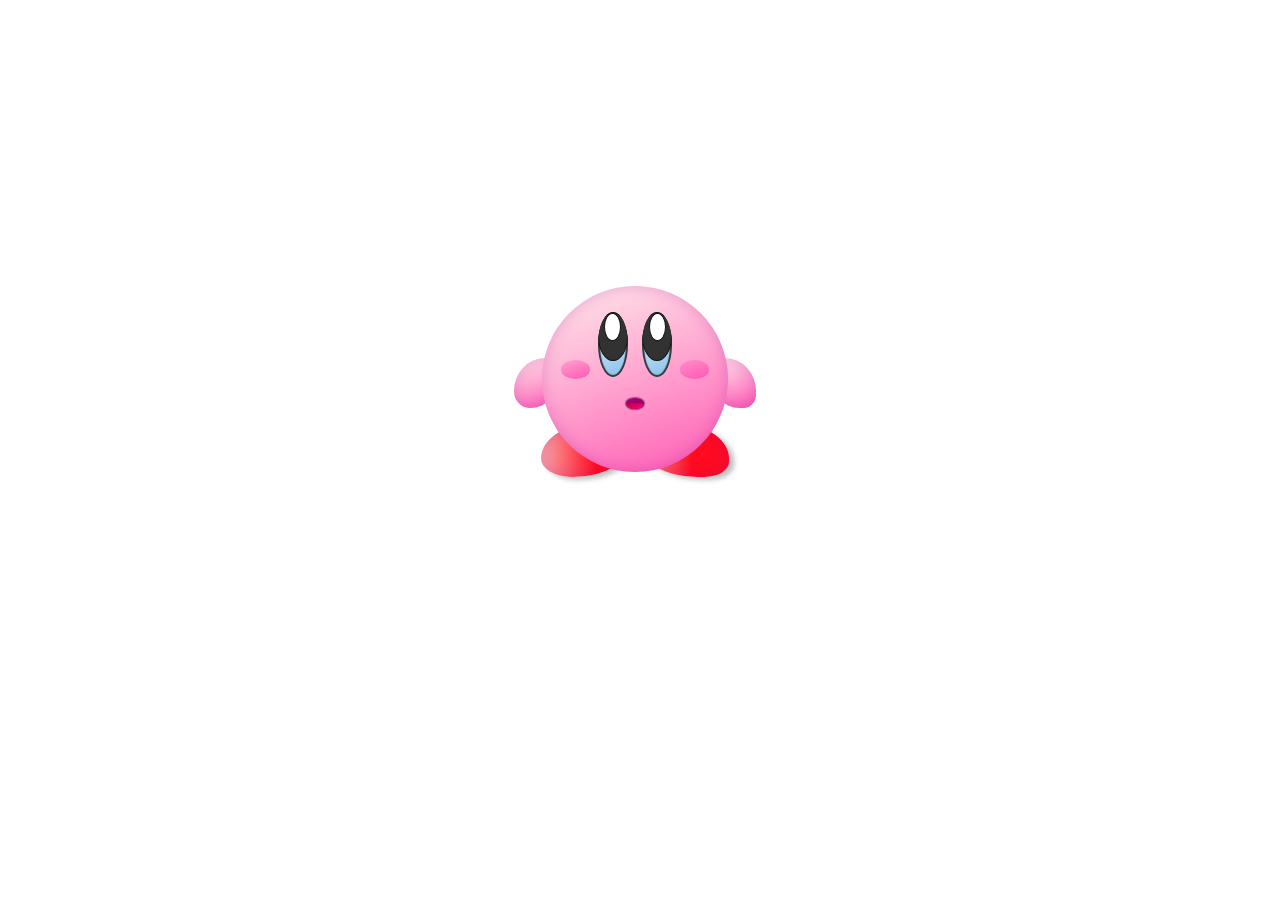
<file: src/main/webapp/ng-template/kirby.html>
<!DOCTYPE html>
<html>
  <head>
    <title>Kirby (Uso de ID, class, y posiciones CSS) | Nivel B&aacute;sico</title>
    <meta charset="UTF-8">
    <meta name="viewport" content="width=device-width, initial-scale=1.0">

    <style>
      html, body, *, *::before, *::after
      {
        margin:  0;
        padding: 0;
        border:  0;
        outline: 0;
        vertical-align: baseline;
        font-weight: inherit;
        font-style: inherit;
        box-sizing: border-box;
      }
      html
      {
        width: 100%;
        height: 100%;
      }
      #kirby
      {
        position: absolute;
        top: 30%;
        left: 40%;
        /*border: 1px solid black;*/
        width: 250px;
        height: 250px;
      }
      #kirby, #kirby *
      {
        z-index: 0;
        transition: all 250ms ease-in-out
      }
      #body
      {
        position: absolute;
        top: 16px;
        left: 30px;
        /*border: 1px solid black;*/
        width: 186px;
        height: 186px;
        border-radius: 100%;
        transition: all 750ms ease-in-out
      }
      #body:hover
      {
        animation: fxBody 1750ms infinite ease-in-out;
      }
      @keyframes fxBody
      {
        0%, 100%
        {
          top: 16px;
        }
        50%
        {
          top: 0%;
        } 
      }
      #face
      {
        position: absolute;
        z-index: 1;
        top: 0%;
        left: 0%;
        /*        border: 1px solid black;*/
        width: 100%;
        height: 100%;
        border-radius: 100%;
        overflow: hidden;
        background: linear-gradient(160deg,  rgba(255,235,235,1) 0%,rgba(255,90,180,1) 100%);
        box-shadow:  inset 0 0 15px rgba(155, 0, 155, 0.25);
      }
      #eyes
      {
        position: absolute;
        z-index: 1;
        top: 14%;
        left: 30%;
        /*border: 1px solid black;*/
        width: 40%;
        height: 35%;
        overflow: hidden;
      }
      #eyeLeft, #eyeRight
      {
        position: absolute;
        top: 0%;
        width: 40%;
        height: 100%;
        overflow: hidden;
        background: cornflowerblue;
        border-radius: 100%;
        background: linear-gradient(160deg,  rgba(255,255,255,1) 0%,rgba(130,190,235,1) 100%);
        box-shadow:  inset 0 0 1px 2px rgba(50,50,50,1);
      }
      #eyeLeft
      {
        left: 0;
      }
      #eyeRight
      {
        right: 0;
      }
      .pupil, .iris
      {
        position: absolute;
        top: 0;
        left: 0;
        width: 100%;
        height: 75%;
        background: rgba(50,50,50,1);
        border-radius: 100%;
        border: 1px solid rgba(20,20,20,1);
      }
      .iris
      {
        left: 20%;
        width: 60%;
        height: 60%;
        background: white;
      }
      #eyes:hover
      {
        top: 30%;
        height: 20%;
      }
      #eyes:hover > *
      {
        box-shadow:  inset 0 0 1px 20px rgba(255, 0, 55, 0.75);
      }
      #eyes:hover .pupil, #eyes:hover .iris
      {
        top: 10%;
        left: 10%;
        height: 80%;
        width:  80%;
      }
      #eyes:hover .iris
      {
        top: 30%;
        left: 30%;
        width:  40%;
        height: 40%;
      }
      #cheek
      {
        position: absolute;
        top: 40%;
        left: 10%;
        /*border: 1px solid black;*/
        width: 80%;
        height: 10%;
        overflow: hidden;
      }
      #cheek:before, #cheek:after
      {
        content: '';
        position: absolute;
        top: 0;
        width: 20%;
        height: 100%;
        border-radius: 100%;
        background: linear-gradient(160deg,  rgba(255,90,180,0.25) 0%,rgba(255,90,180,1) 100%);
      }
      #cheek:before
      {
        left: 0;
      }
      #cheek:after
      {
        right: 0;
      }
      #mouth
      {
        position: absolute;
        z-index: 1;
        top: 60%;
        left: 45%;
        width: 10%;
        height: 6%;
        overflow: hidden;
        border-radius: 100%;
        background: linear-gradient(160deg,  rgba(196,0,91,1) 0%,rgba(102,0,9,1) 100%);
        box-shadow:  0 0 1px 1px rgba(55, 0, 55, 0.5), inset 0 0 15px rgba(155, 0, 155, 0.75);
        transition: all 500ms ease-in-out
      }
      #eyes:hover ~ #mouth
      {
        top: 65%;
        left: 25%;
        width: 50%;
        height: 1%;
        box-shadow:  0 0 2px 1px rgba(55, 0, 55, 0.75), inset 0 0 15px rgba(155, 0, 155, 0.75);
      }
      #mouth:hover
      {
        top: 55%;
        left: 20%;
        width: 60%;
        height: 35%;
        box-shadow:  0 0 2px 1px rgba(55, 0, 55, 0.75), inset 0 0 15px rgba(155, 0, 155, 0.75);
      }
      #tongue
      {
        position: absolute;
        top: 51%;
        left: 0;
        /*        border: 1px solid black;*/
        width: 100%;
        height: 50%;
        overflow: hidden;
        border-radius: 100%;
        background: linear-gradient(160deg,  rgba(196,0,32,1) 0%,rgba(252,0,159,1) 100%);
      }
      #wings
      {
        position: absolute;
        top: 25%;
        left: 0;
        /*border: 1px solid black;*/
        width: 100%;
        height: 50px;
      }
      #wingLeft
      {
        position: absolute;
        top: 50%;
        right: 90%;
        /*        border: 1px solid black;*/
        width: 25%;
        height: 100%;
        overflow: hidden;
        border-radius: 100% 50% 100% 50%;
        background: linear-gradient(160deg,  rgba(255,235,235,1) 0%,rgba(255,90,180,1) 100%);
        box-shadow:  inset 0 0 15px rgba(155, 0, 155, 0.25);
      }
      #wingRight
      {
        position: absolute;
        top: 50%;
        left:  90%;
        /*        border: 1px solid black;*/
        width: 25%;
        height: 100%;
        overflow: hidden;
        border-radius: 50% 100% 40% 100%;
        background: linear-gradient(160deg,  rgba(255,235,235,1) 0%,rgba(255,90,180,1) 100%);
        box-shadow:  inset 0 0 15px rgba(155, 0, 155, 0.25);
      }
      #kirby:hover #wingLeft
      {
        animation: fxWingLeft 500ms infinite ease-in-out;
      }
      @keyframes fxWingLeft
      {
        0%, 100%
        {
          top: 50%;
          border-radius: 100% 50% 100% 50%; 
        }
        50%
        {
          top: 15%;
          border-radius: 50% 100% 40% 100%;
        } 
      }
      #kirby:hover #wingRight
      {
        animation: fxWingRight 500ms infinite ease-in-out;
      }
      @keyframes fxWingRight
      {
        0%, 100%
        {
          top: 50%;
          border-radius: 50% 100% 40% 100%;
        }
        50%
        {
          top: 15%;
          border-radius: 100% 50% 100% 50%;
        } 
      }
      #footer2
      {
        position: absolute;
        bottom:0;
        left: 25%;
        /*                border: 1px solid black;*/
        width: 50%;
        height: 25%;
      }
      #footerLeft
      {
        position: absolute;
        z-index: 1;
        top: -40%;
        right: 51%;
        /*border: 1px solid black;*/
        width: 100%;
        height: 150%;
      }
      #footerRight
      {
        position: absolute;
        z-index: 1;
        top: -40%;
        left:  51%;
        /*border: 1px solid black;*/
        width: 100%;
        height: 150%;
      }
      #footerLeft > div,  #footerRight > div
      {
        position: absolute;
        top: 20%;
        left: 0;
        float: left;
        width: 100%;
        height: 80%;
        background: linear-gradient(90deg,  rgba(250,170,170,1) 0%,rgba(255,10,32,1) 60%);
        box-shadow:  inset 0 0 15px rgba(155, 0, 155, 0.25),  5px 3px 5px rgba(0, 0, 0, 0.25);
        transition: all 1750ms ease-in-out;
      }
      #body:hover #footerLeft > div, #body:hover #footerRight > div
      {
        animation: fxFooterLeft 1750ms infinite ease-in-out;
      }
      @keyframes fxFooterLeft
      {
        0%, 100%
        {
          box-shadow:  inset 0 0 15px rgba(155, 0, 155, 0.25),  15px 25px 15px rgba(0, 0, 0, 0.15);
        }
        50%
        {
          box-shadow:  inset 0 0 15px rgba(155, 0, 155, 0.25),  15px 60px 35px rgba(0, 0, 0, 0.075);
        } 
      }
      #footerLeft > div
      {
        border-radius: 100% 50% 100% 50%;
      }
      #footerRight > div
      {
        border-radius: 50% 100% 40% 100%;
      }
    </style>
  </head>
  <body>

    <div id="kirby">

      <div id="body">


        <div id="face">

          <div id="eyes">

            <div id="eyeLeft">
              <div class="pupil">
                <div class="iris">

                </div>
              </div>
            </div>
            <div id="eyeRight">
              <div class="pupil">
                <div class="iris">

                </div>
              </div>
            </div>

          </div>

          <div id="cheek">

          </div>

          <div id="mouth">
            <div id="tongue">

            </div>
          </div>
        </div>



        <div id="wings">
          <div id="wingLeft">

          </div>
          <div id="wingRight">

          </div>
        </div>



        <div id="footer2">
          <div id="footerLeft">
            <div></div>
          </div>
          <div id="footerRight">
            <div></div>
          </div>
        </div>

      </div>

    </div>


  </body>
</html>
</file>
